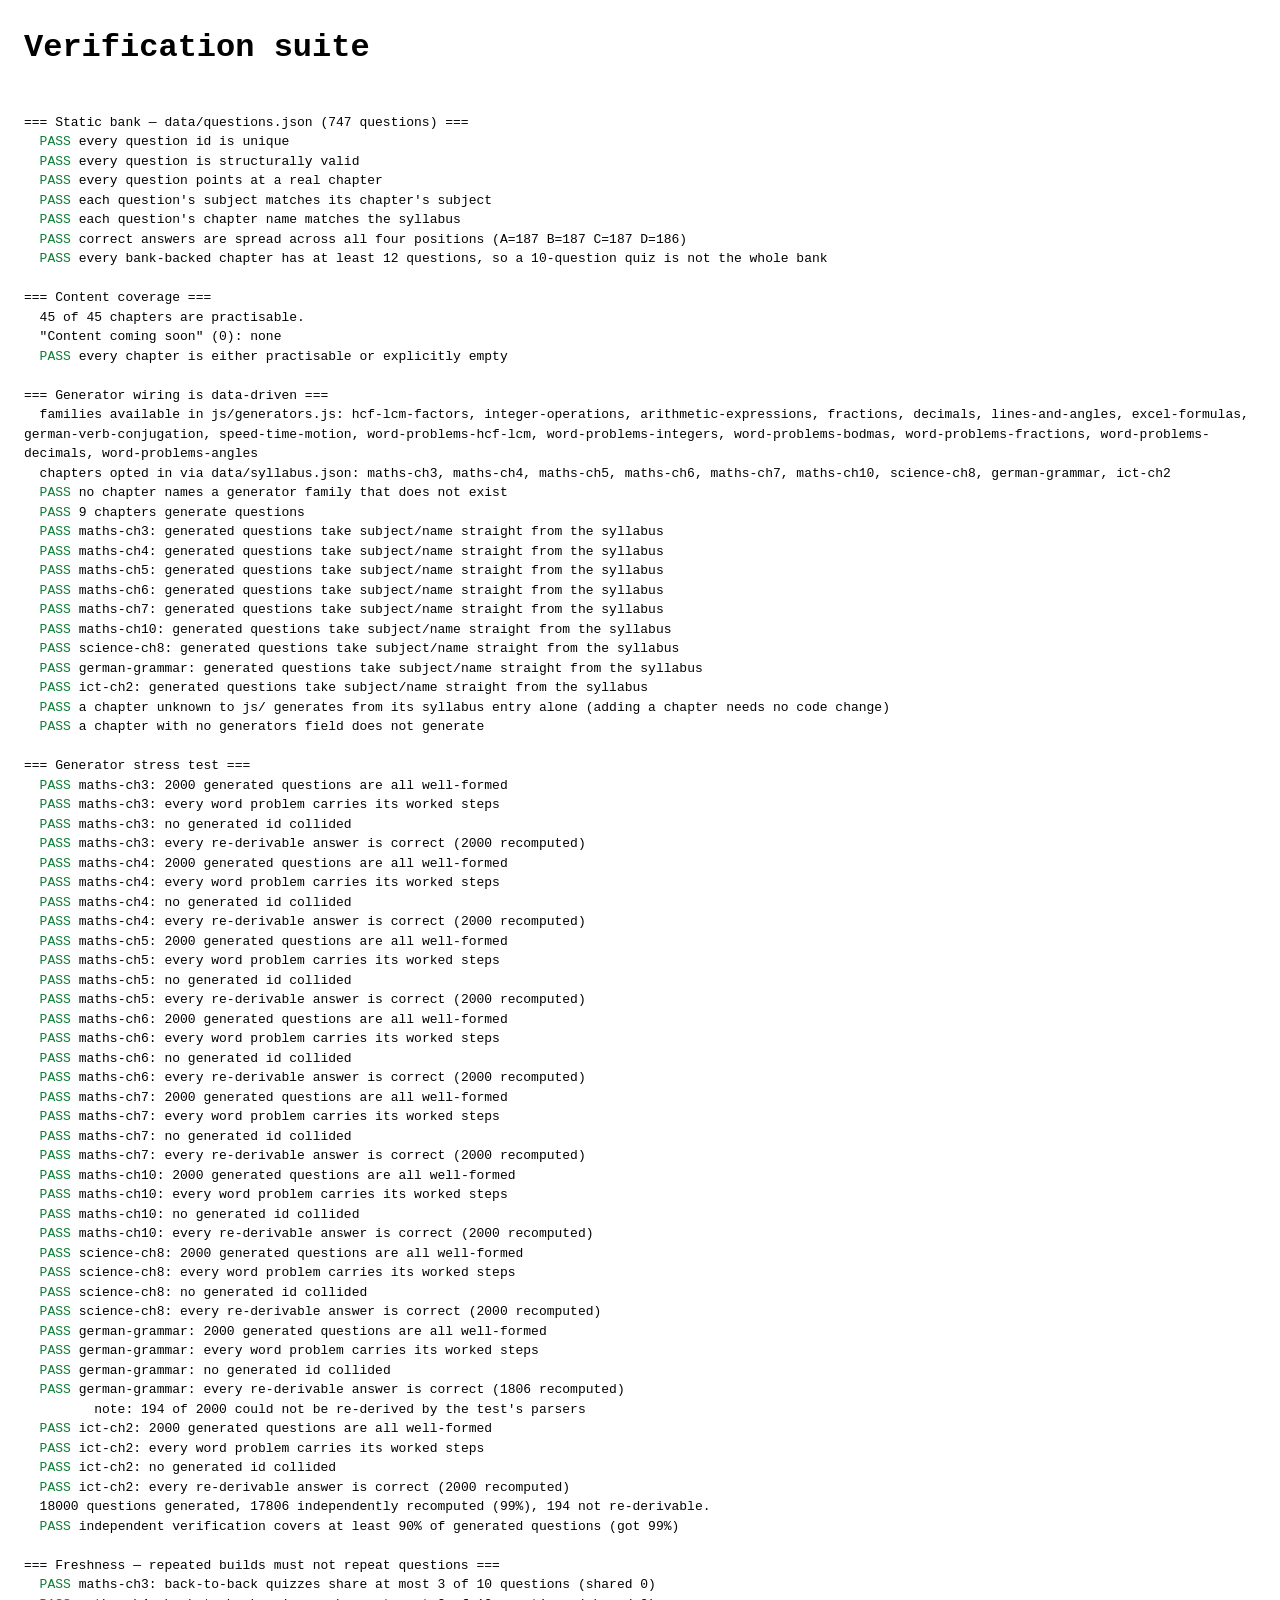
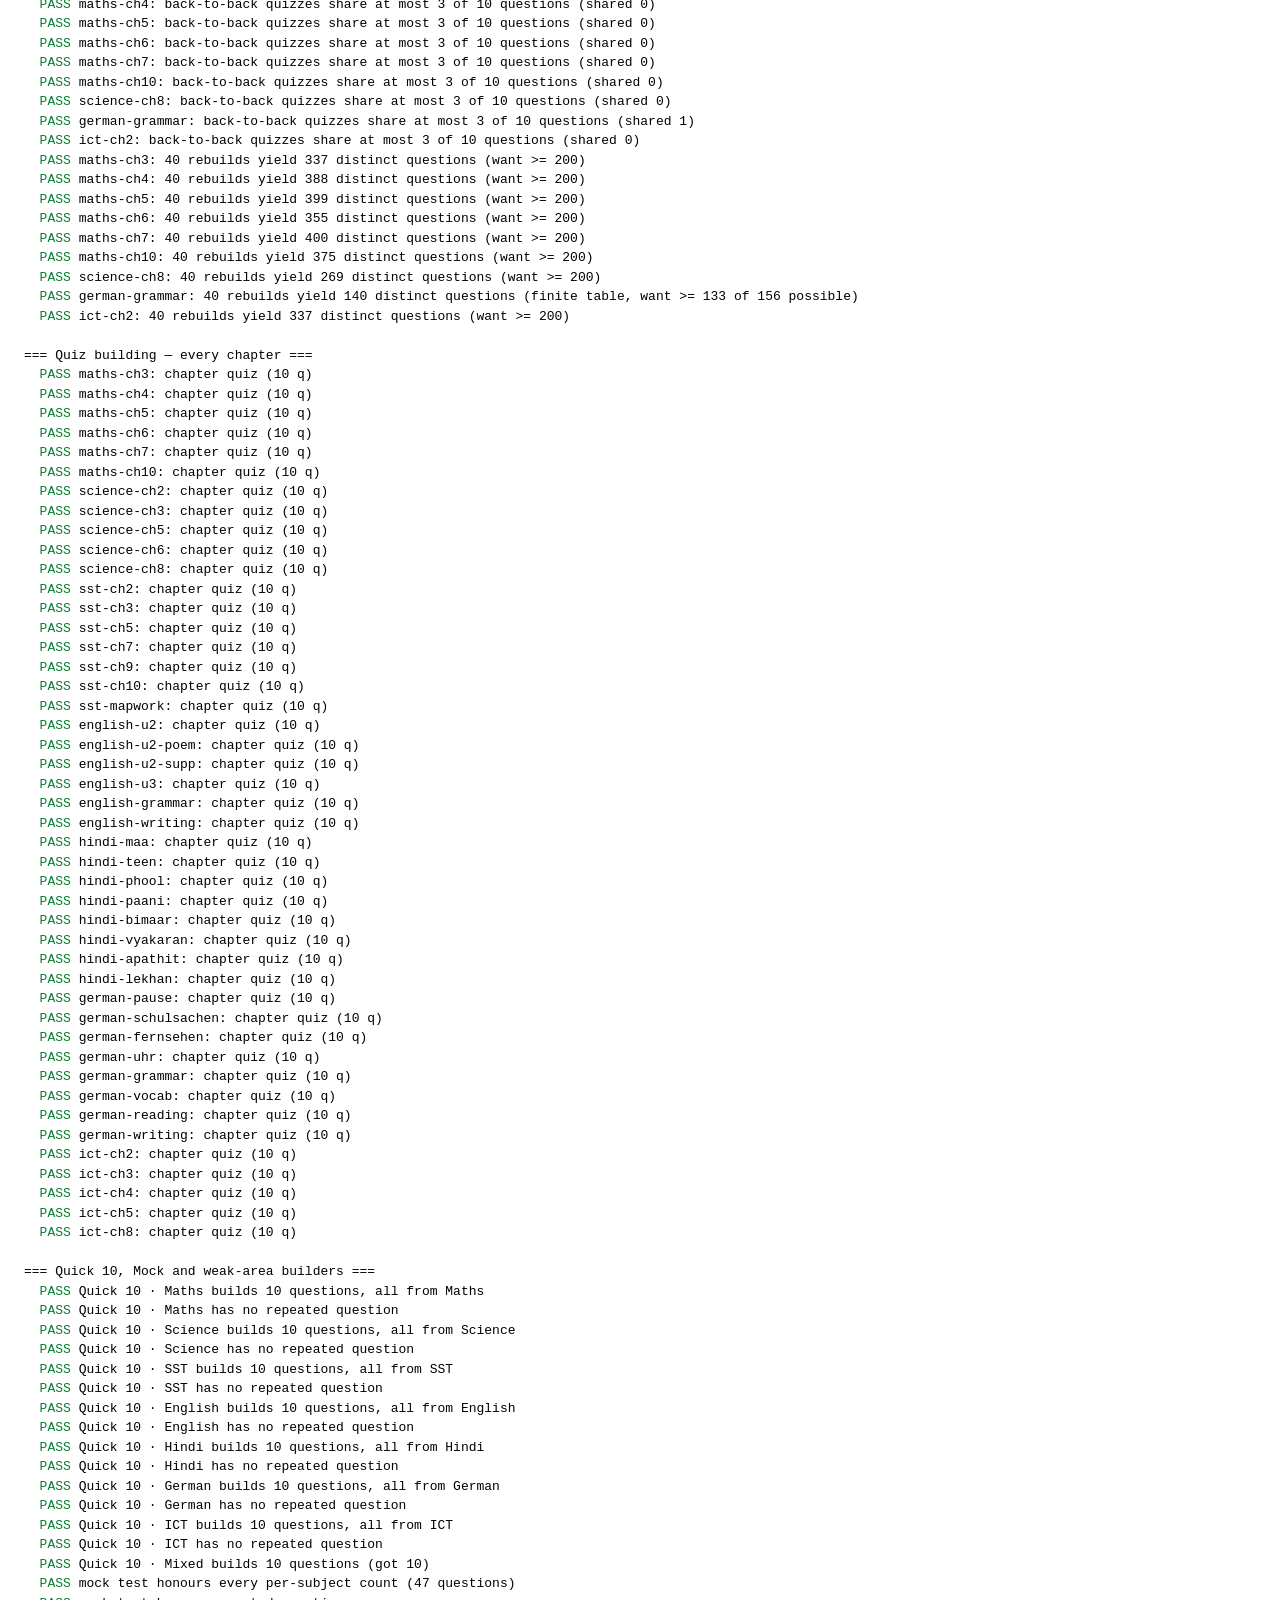
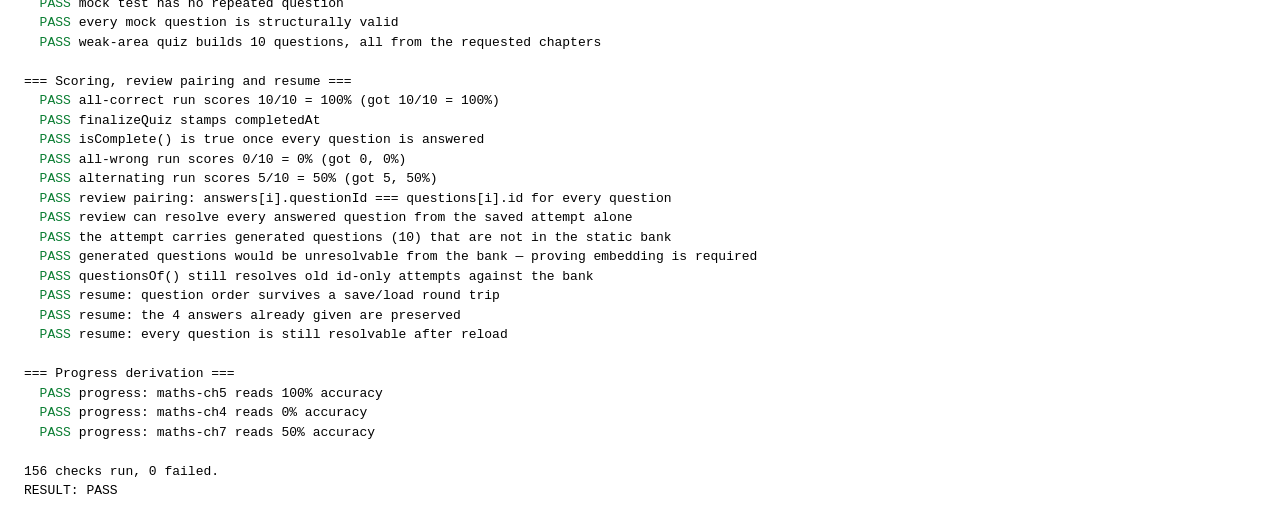
<file: tests/verify.html>
<!DOCTYPE html>
<html lang="en">
<head>
<meta charset="UTF-8" />
<title>Learn Splash — verification suite</title>
<style>
  body { font-family: ui-monospace, Menlo, Consolas, monospace; margin: 24px; line-height: 1.5; }
  .pass { color: #0a7d32; }
  .fail { color: #b3261e; font-weight: bold; }
  pre { white-space: pre-wrap; }
</style>
</head>
<body>
<h1>Verification suite</h1>
<pre id="out">running…</pre>

<script type="module">
/**
 * tests/verify.html
 * ---------------------------------------------------------------------
 * The project has no build step and no Node runtime, so the test suite
 * runs in a real browser against the real ES modules — the same code
 * path the app itself uses. Open this page in a browser, or run it
 * headlessly:
 *
 *   python -m http.server 8000
 *   chrome --headless --disable-gpu --virtual-time-budget=20000 \
 *          --dump-dom http://localhost:8000/tests/verify.html
 *
 * The final line of output is "RESULT: PASS" or "RESULT: FAIL (n)",
 * which is what CI (or a human) should look at.
 *
 * The generator tests do NOT trust the generators' own arithmetic. Where
 * a question can be re-derived from its printed text — every arithmetic,
 * fraction, decimal, angle and spreadsheet question — the suite parses
 * the question back out and recomputes the answer independently, using
 * exact rational arithmetic. A generator that quietly starts producing
 * wrong answers fails here rather than in front of a student.
 * ---------------------------------------------------------------------
 */

import { quizEngine } from "../js/quiz.js";
import { generateForChapter, familyNames, unknownFamilies, hasGenerator } from "../js/generators.js";
import { progressEngine } from "../js/progress.js";

const lines = [];
let failures = 0;
let checks = 0;

function log(msg) { lines.push(msg); }
function ok(name) { checks++; log(`  <span class="pass">PASS</span> ${name}`); }
function bad(name, detail) {
  checks++; failures++;
  log(`  <span class="fail">FAIL</span> ${name}${detail ? `\n         ${detail}` : ""}`);
}
function check(cond, name, detail) { cond ? ok(name) : bad(name, detail); }
function section(title) { log(`\n=== ${title} ===`); }

/* ===================== exact rational arithmetic ======================= */
/* Used by the independent verifiers so no floating-point noise can make a
   correct generated answer look wrong, or a wrong one look right.        */

function g(a, b) { a = Math.abs(a); b = Math.abs(b); while (b) [a, b] = [b, a % b]; return a; }
function R(n, d = 1) {
  if (d === 0) throw new Error("divide by zero");
  if (d < 0) { n = -n; d = -d; }
  const k = g(n, d) || 1;
  return { n: n / k, d: d / k };
}
const rAdd = (x, y) => R(x.n * y.d + y.n * x.d, x.d * y.d);
const rSub = (x, y) => R(x.n * y.d - y.n * x.d, x.d * y.d);
const rMul = (x, y) => R(x.n * y.n, x.d * y.d);
const rDiv = (x, y) => R(x.n * y.d, x.d * y.n);
const rEq = (x, y) => x.n === y.n && x.d === y.d;

/** Parse "12", "−3.4", "3/8" (and "3" as 3/1) into an exact rational. */
function parseRational(text) {
  const t = String(text).trim().replace(/−/g, "-").replace(/\s+/g, "");
  let m = t.match(/^(-?\d+)\/(-?\d+)$/);
  if (m) return R(Number(m[1]), Number(m[2]));
  m = t.match(/^(-?)(\d+)\.(\d+)$/);
  if (m) {
    const scale = Math.pow(10, m[3].length);
    const val = Number(m[2]) * scale + Number(m[3]);
    return R(m[1] === "-" ? -val : val, scale);
  }
  m = t.match(/^-?\d+$/);
  if (m) return R(Number(t));
  return null;
}

/**
 * Evaluate an arithmetic expression with correct BODMAS precedence.
 * Understands + − × ÷ (and the ASCII - / for negatives), brackets, and
 * decimal literals. Returns an exact rational, or null if unparseable.
 */
function evalExpression(src) {
  const s = String(src).replace(/−/g, "-").replace(/×/g, "*").replace(/÷/g, "/");
  let i = 0;
  const ws = () => { while (i < s.length && s[i] === " ") i++; };

  function primary() {
    ws();
    if (s[i] === "(") { i++; const v = expr(); ws(); if (s[i] !== ")") throw 0; i++; return v; }
    if (s[i] === "-") { i++; const v = primary(); return R(-v.n, v.d); }
    const start = i;
    while (i < s.length && /[0-9.]/.test(s[i])) i++;
    if (i === start) throw 0;
    const lit = parseRational(s.slice(start, i));
    if (!lit) throw 0;
    return lit;
  }
  function term() {
    let v = primary();
    for (;;) {
      ws();
      if (s[i] === "*") { i++; v = rMul(v, primary()); }
      else if (s[i] === "/") { i++; v = rDiv(v, primary()); }
      else return v;
    }
  }
  function expr() {
    let v = term();
    for (;;) {
      ws();
      if (s[i] === "+") { i++; v = rAdd(v, term()); }
      else if (s[i] === "-") { i++; v = rSub(v, term()); }
      else return v;
    }
  }
  try {
    const v = expr();
    ws();
    return i === s.length ? v : null;
  } catch { return null; }
}

function gcdN(a, b) { return g(a, b); }
function lcmN(a, b) { return Math.abs(a * b) / gcdN(a, b); }
function divisorsOf(n) { const o = []; for (let k = 1; k <= n; k++) if (n % k === 0) o.push(k); return o; }

/* ==================== independent answer verifiers ===================== */
/*
 * Each verifier takes a generated question and returns:
 *   true  - independently recomputed and the marked answer is correct
 *   false - independently recomputed and the marked answer is WRONG
 *   null  - this verifier does not apply / could not re-derive it
 */

const NUM = "(-?\\d+(?:\\.\\d+)?)";

function verifyArithmetic(q) {
  // "Calculate: (-13) + 7", "Simplify: 3 + 4 × 5", "Add: 1.2 + 3.4",
  // "Find the value using the distributive property: (-87) × 103 - ...", ...
  const m = q.question.match(/^(?:Calculate|Simplify|Add|Subtract|Multiply|Divide|Find the value using the distributive property):\s*(.+)$/);
  if (!m) return null;
  let exprText = m[1];

  // Fraction division is written a/b ÷ c/d, where plain left-to-right
  // precedence would misread it. Rewrite it into explicit brackets first.
  const fd = exprText.match(/^(\d+)\/(\d+)\s*÷\s*(\d+)\/(\d+)$/);
  if (fd) exprText = `(${fd[1]}/${fd[2]}) ÷ (${fd[3]}/${fd[4]})`;

  // Braces and square brackets are just visual bracket variety for a nested
  // expression (see genBodmasDeepNested) - mathematically identical to
  // round brackets, so normalise them before handing off to the evaluator.
  exprText = exprText.replace(/[{}[\]]/g, (c) => (c === "}" || c === "]" ? ")" : "("));

  const value = evalExpression(exprText);
  if (!value) return null;
  const marked = parseRational(q.options[q.answer]);
  if (!marked) return null;
  return rEq(value, marked);
}

function verifyHcfLcm(q) {
  let m = q.question.match(/^What is the HCF of (\d+), (\d+) and (\d+)\?$/);
  if (m) return Number(q.options[q.answer]) === gcdN(gcdN(+m[1], +m[2]), +m[3]);

  m = q.question.match(/^What is the HCF of (\d+) and (\d+)\?$/);
  if (m) return Number(q.options[q.answer]) === gcdN(+m[1], +m[2]);

  m = q.question.match(/^What is the LCM of (\d+) and (\d+)\?$/);
  if (m) return Number(q.options[q.answer]) === lcmN(+m[1], +m[2]);

  m = q.question.match(/^What is the smallest number that is divisible by both (\d+) and (\d+)\?$/);
  if (m) return Number(q.options[q.answer]) === lcmN(+m[1], +m[2]);

  m = q.question.match(/^How many factors does (\d+) have altogether\?$/);
  if (m) return Number(q.options[q.answer]) === divisorsOf(+m[1]).length;

  m = q.question.match(/^Which of these numbers is a factor of (\d+)\?$/);
  if (m) {
    const n = +m[1];
    // The marked option must divide n, and no other option may.
    return q.options.every((opt, i) => (n % Number(opt) === 0) === (i === q.answer));
  }
  return null;
}

function verifyNumberLine(q) {
  const m = q.question.match(/^What is the (predecessor|successor) of (-?\d+) on the number line\?$/);
  if (!m) return null;
  const want = m[1] === "successor" ? +m[2] + 1 : +m[2] - 1;
  return Number(q.options[q.answer]) === want;
}

function verifyFractionOfQuantity(q) {
  const m = q.question.match(/^What is (\d+)\/(\d+) of (\d+)\?$/);
  if (!m) return null;
  const want = rMul(R(+m[1], +m[2]), R(+m[3]));
  return rEq(parseRational(q.options[q.answer]) || R(0), want);
}

function verifyCompare(q) {
  let m = q.question.match(/^Which fraction is greater: (\d+)\/(\d+) or (\d+)\/(\d+)\?$/);
  if (m) {
    const a = R(+m[1], +m[2]), b = R(+m[3], +m[4]);
    const want = a.n * b.d > b.n * a.d ? `${m[1]}/${m[2]}` : `${m[3]}/${m[4]}`;
    return q.options[q.answer] === want;
  }
  m = q.question.match(new RegExp(`^Which decimal is greater: ${NUM} or ${NUM}\\?$`));
  if (m) {
    const a = parseRational(m[1]), b = parseRational(m[2]);
    const want = a.n * b.d > b.n * a.d ? m[1] : m[2];
    return q.options[q.answer] === want;
  }
  return null;
}

function verifyPlaceValue(q) {
  const m = q.question.match(/^In the number (\d+\.\d+), which digit is in the (tenths|hundredths|thousandths) place\?$/);
  if (!m) return null;
  const frac = m[1].split(".")[1];
  const idx = { tenths: 0, hundredths: 1, thousandths: 2 }[m[2]];
  return q.options[q.answer] === frac[idx];
}

function verifyAngles(q) {
  let m = q.question.match(/^What is the (supplement|complement) of an angle of (\d+)°\?$/);
  if (m) return Number(q.options[q.answer]) === (m[1] === "supplement" ? 180 : 90) - +m[2];

  m = q.question.match(/angles formed measures (\d+)°\. What is the measure of the angle vertically opposite it\?$/);
  if (m) return Number(q.options[q.answer]) === +m[1];

  m = q.question.match(/^Two angles form a linear pair on a straight line\. If one of them is (\d+)°, what is the other\?$/);
  if (m) return Number(q.options[q.answer]) === 180 - +m[1];

  m = q.question.match(/One angle measures (\d+)°\. What is the measure of its (corresponding|alternate interior|alternate exterior) angle\?$/);
  if (m) return Number(q.options[q.answer]) === +m[1];

  m = q.question.match(/One co-interior \(allied\) angle measures (\d+)°\. What is the other co-interior angle\?$/);
  if (m) return Number(q.options[q.answer]) === 180 - +m[1];

  m = q.question.match(/Two of them measure (\d+)° and (\d+)°\. What is the third angle\?$/);
  if (m) return Number(q.options[q.answer]) === 180 - +m[1] - +m[2];

  m = q.question.match(/Three of them measure (\d+)°, (\d+)° and (\d+)°\. What is the fourth angle\?$/);
  if (m) return Number(q.options[q.answer]) === 360 - +m[1] - +m[2] - +m[3];

  m = q.question.match(/^An angle measures (\d+)°\. What is the measure of its reflex angle\?$/);
  if (m) return Number(q.options[q.answer]) === 360 - +m[1];

  m = q.question.match(/∠PQS : ∠SQR = (\d+) : (\d+)\. What is the measure of ∠SQR\?$/);
  if (m) {
    const [mm, nn] = [+m[1], +m[2]];
    const partHalfDeg = (360 * nn) / (mm + nn);
    if (!Number.isInteger(partHalfDeg)) return false;
    const want = partHalfDeg % 2 === 0 ? `${partHalfDeg / 2}°` : `${(partHalfDeg - 1) / 2}.5°`;
    return q.options[q.answer] === want;
  }

  return null;
}

function verifyExcel(q) {
  const m = q.question.match(/^A worksheet contains (.+?)\. What does =(SUM|AVERAGE|MAX|MIN|COUNT)\(A1:A(\d+)\) return\?$/);
  if (!m) return null;
  const cells = m[1].split(", ").map((pair) => pair.split("=")[1]);
  if (cells.length !== Number(m[3])) return false; // range must match the data shown
  const nums = cells.filter((c) => /^-?\d+(\.\d+)?$/.test(c)).map(Number);
  const marked = Number(q.options[q.answer]);
  switch (m[2]) {
    case "SUM": return marked === nums.reduce((s, v) => s + v, 0);
    case "AVERAGE": return marked === nums.reduce((s, v) => s + v, 0) / nums.length;
    case "MAX": return marked === Math.max(...nums);
    case "MIN": return marked === Math.min(...nums);
    case "COUNT": return marked === nums.length;
  }
  return null;
}

function verifyExpressionChoice(q) {
  const m = q.question.match(/^Which expression has the value (-?\d+)\?$/);
  if (!m) return null;
  const target = Number(m[1]);
  // Exactly one option may evaluate to the target, and it must be the marked one.
  return q.options.every((opt, i) => {
    const v = evalExpression(opt);
    if (!v) return false;
    const hits = v.d === 1 && v.n === target;
    return hits === (i === q.answer);
  });
}

function verifyExcelFormulaChoice(q) {
  const m = q.question.match(/^Which formula would you type to (.+?) in cells A1 to A(\d+)\?$/);
  if (!m) return null;
  const want = { "add up all the values": "SUM", "find the mean of the values": "AVERAGE", "find the highest value": "MAX", "find the lowest value": "MIN" }[m[1]];
  if (!want) return null;
  return q.options[q.answer] === `=${want}(A1:A${m[2]})`;
}

function verifyCellReference(q) {
  const m = q.question.match(/^In Excel, what kind of cell reference is (\$?)([A-Z])(\$?)(\d+)\?$/);
  if (!m) return null;
  const want = m[1] && m[3] ? "absolute" : !m[1] && !m[3] ? "relative" : "mixed";
  return q.options[q.answer] === want;
}

/* ------------------- word-problem verifiers ---------------------------- */
/*
 * Same discipline as above: parse the numbers back out of the prose and
 * recompute the answer with a formula written here, independently of
 * js/generators.js. A generator whose wording and arithmetic drift apart
 * fails here.
 */

/** "₹1,234.50" -> exact rational. */
function parseMoney(text) {
  const m = String(text).trim().match(/^₹\s*([\d,]+(?:\.\d+)?)$/);
  return m ? parseRational(m[1].replace(/,/g, "")) : null;
}

function marked(q) {
  return q.options[q.answer];
}

function verifyWordHcfLcm(q) {
  let m = q.question.match(/^Three bells ring together at intervals of (\d+), (\d+) and (\d+) minutes/);
  if (m) return Number(marked(q)) === lcmN(lcmN(+m[1], +m[2]), +m[3]);

  m = q.question.match(/^A library has (\d+) Science books, (\d+) English books and (\d+) Maths books/);
  if (m) return Number(marked(q)) === gcdN(gcdN(+m[1], +m[2]), +m[3]);

  m = q.question.match(/completes a lap in (\d+) seconds and the other in (\d+) seconds/);
  if (m) return Number(marked(q)) === lcmN(+m[1], +m[2]);

  m = q.question.match(/^Two tanks hold (\d+) litres and (\d+) litres of oil.*largest container/);
  if (m) return Number(marked(q)) === gcdN(+m[1], +m[2]);

  m = q.question.match(/^What is the smallest number which, when divided by (\d+), (\d+) and (\d+), leaves a remainder of (\d+) in each case\?$/);
  if (m) return Number(marked(q)) === lcmN(lcmN(+m[1], +m[2]), +m[3]) + +m[4];

  m = q.question.match(/^Three traffic signals change together at intervals of (\d+), (\d+) and (\d+) seconds.*during the next (\d+) seconds/);
  if (m) {
    const L = lcmN(lcmN(+m[1], +m[2]), +m[3]);
    const window = +m[4];
    return Number(marked(q)) === Math.floor(window / L) + 1;
  }
  return null;
}

function verifyWordIntegers(q) {
  let m = q.question.match(/hill station is (-?\d+)°C\. It falls at a steady (\d+)°C every hour\. What is the temperature after (\d+) hours/);
  if (m) return Number(marked(q)) === +m[1] - +m[2] * +m[3];

  m = q.question.match(/submarine is (\d+) m below sea level\. It rises (\d+) m/);
  if (m) return Number(marked(q)) === -+m[1] + +m[2];

  m = q.question.match(/test of (\d+) questions, (\d+) marks are given .*? (\d+) marks? is deducted .*? gets (\d+) right/);
  if (m) {
    const [total, plus, minus, right] = [+m[1], +m[2], +m[3], +m[4]];
    return Number(marked(q)) === right * plus - (total - right) * minus;
  }

  m = q.question.match(/down at a steady (\d+) m every second\. Where is the diver after (\d+) seconds/);
  if (m) return Number(marked(q)) === -(+m[1] * +m[2]);
  return null;
}

function verifyWordBodmas(q) {
  let m = q.question.match(/buys (\d+) pens costing ₹(\d+) each and (\d+) notebooks costing ₹(\d+) each/);
  if (m) return Number(marked(q)) === +m[1] * +m[2] + +m[3] * +m[4];

  m = q.question.match(/pays with a ₹(\d+) note for (\d+) packets of biscuits costing ₹(\d+) each/);
  if (m) return Number(marked(q)) === +m[1] - +m[2] * +m[3];

  m = q.question.match(/has (\d+) boxes with (\d+) sweets in each box\. He gives away (\d+) sweets/);
  if (m) return Number(marked(q)) === +m[1] * +m[2] - +m[3];
  return null;
}

function verifyWordFractions(q) {
  let m = q.question.match(/^In a class of (\d+) students, (\d+)\/(\d+) are boys\. How many girls/);
  if (m) {
    const total = +m[1];
    const boys = rMul(R(total), R(+m[2], +m[3]));
    return rEq(parseRational(marked(q)) || R(-1), rSub(R(total), boys));
  }

  m = q.question.match(/^A jug holds (\S+) litres of juice\. Glasses of (\d+)\/(\d+) litre each/);
  if (m) {
    const jug = parseRational(m[1]);
    if (!jug) return null;
    return rEq(parseRational(marked(q)) || R(-1), rDiv(jug, R(+m[2], +m[3])));
  }

  m = q.question.match(/monthly income of ₹(\d+), a family spends 1\/(\d+) on food, 1\/(\d+) on rent and 1\/(\d+) on travel/);
  if (m) {
    const s = +m[1];
    const left = s - s / +m[2] - s / +m[3] - s / +m[4];
    return Number(marked(q)) === left;
  }
  return null;
}

function verifyWordDecimals(q) {
  let m = q.question.match(/^A car travels (\S+) km using (\S+) litres of petrol\./);
  if (m) {
    const d = parseRational(m[1]), l = parseRational(m[2]);
    if (!d || !l) return null;
    return rEq(parseRational(marked(q)) || R(-1), rDiv(d, l));
  }

  m = q.question.match(/^(\d+) identical notebooks cost (₹[\d.]+) altogether/);
  if (m) {
    const total = parseMoney(m[2]);
    const one = parseMoney(marked(q));
    if (!total || !one) return null;
    return rEq(rDiv(total, R(+m[1])), one);
  }

  m = q.question.match(/needs (\S+) m of cloth for one shirt\. How many complete shirts can be cut from a roll of (\S+) m/);
  if (m) {
    const per = parseRational(m[1]), roll = parseRational(m[2]);
    if (!per || !roll) return null;
    const q2 = rDiv(roll, per);
    return Number(marked(q)) === Math.floor(q2.n / q2.d);
  }

  m = q.question.match(/^From (₹[\d.]+), Ankit spends (₹[\d.]+) on books, (₹[\d.]+) on a bag and (₹[\d.]+) on snacks/);
  if (m) {
    const [note, a, b, c] = [parseMoney(m[1]), parseMoney(m[2]), parseMoney(m[3]), parseMoney(m[4])];
    const left = parseMoney(marked(q));
    if (!note || !a || !b || !c || !left) return null;
    return rEq(rSub(rSub(rSub(note, a), b), c), left);
  }
  return null;
}

function verifyWordAngles(q) {
  let m = q.question.match(/^Two angles on a straight line are \((\d+)x \+ (\d+)\)° and \((\d+)x ([+−-]) (\d+)\)°/);
  if (m) {
    const [a, b, c, sign, d] = [+m[1], +m[2], +m[3], m[4], +m[5]];
    const constant = b + (sign === "+" ? d : -d);
    const x = (180 - constant) / (a + c);
    return Number(marked(q)) === x;
  }

  m = q.question.match(/^In a parallelogram ABCD, ∠A = (\d+)°\. What is ∠B\?$/);
  if (m) return Number(marked(q)) === 180 - +m[1];

  m = q.question.match(/exterior angle ∠PRS = (\d+)° and ∠P = (\d+)°, what is ∠Q/);
  if (m) return Number(marked(q)) === +m[1] - +m[2];
  return null;
}

/* --------- verifiers for the school-worksheet-derived generators -------- */

function verifyExtraTerms(q) {
  const m = q.question.match(/^How many terms are there in the expression (.+)\?$/);
  if (!m) return null;
  const pieces = m[1].split(/\s[+−]\s/);
  return Number(marked(q)) === pieces.length;
}

function verifyExtraPhrase(q) {
  const m = q.question.match(/^Which expression correctly represents '(\d+) more than (\d+) times the difference of (\d+) and (\d+)'\?$/);
  if (!m) return null;
  const [n, p, a, b] = [m[1], m[2], m[3], m[4]];
  const want = `${p} × (${a} − ${b}) + ${n}`;
  return marked(q) === want;
}

function verifyExtraFactorShortcut(q) {
  const m = q.question.match(/^Find the value of (\d+) × (\d+) − (\d+) × (\d+)\.$/);
  if (!m) return null;
  const [a, b, a2, c] = [+m[1], +m[2], +m[3], +m[4]];
  if (a !== a2) return false;
  return Number(marked(q)) === a * (b - c);
}

function verifyExtraTriangleSum(q) {
  const m = q.question.match(/^Two angles of a triangle measure (\d+)° and (\d+)°\. What is the third angle\?$/);
  if (!m) return null;
  return Number(marked(q)) === 180 - +m[1] - +m[2];
}

function verifyExtraCheckParallel(q) {
  const m = q.question.match(/^A transversal cuts two lines\. One co-interior angle measures (\d+)° and the other measures (\d+)°\. Are the two lines parallel\?$/);
  if (!m) return null;
  const sum = +m[1] + +m[2];
  const want = sum === 180 ? "Yes, the lines are parallel" : "No, the lines are not parallel";
  return marked(q) === want;
}

function verifyExtraReciprocal(q) {
  let m = q.question.match(/^What is the reciprocal of (\d+)\?$/);
  if (m) {
    const n = +m[1];
    if (n === 0) return marked(q) === "There is no reciprocal of 0";
    if (n === 1) return marked(q) === "1";
    return null;
  }
  m = q.question.match(/^What is the reciprocal of (\d+)\/(\d+)\?$/);
  if (m) {
    const n = +m[1], d = +m[2];
    const got = parseRational(marked(q));
    if (!got) return false;
    return rEq(got, R(d, n));
  }
  m = q.question.match(/^What is the reciprocal of (\d+) (\d+)\/(\d+)\?$/);
  if (m) {
    const [whole, n, d] = [+m[1], +m[2], +m[3]];
    const impNum = whole * d + n;
    const got = parseRational(marked(q));
    if (!got) return false;
    return rEq(got, R(d, impNum));
  }
  return null;
}

function verifyExtraDecimalShift(q) {
  const m = q.question.match(/^If (\d+) × (\d+) = (\d+), what is (\S+) × (\S+)\?$/);
  if (!m) return null;
  const a = parseRational(m[4]);
  const b = parseRational(m[5]);
  if (!a || !b) return null;
  const want = rMul(a, b);
  const got = parseRational(marked(q));
  if (!got) return false;
  return rEq(want, got);
}

function verifySpeedFromDistanceTime(q) {
  const m = q.question.match(/^A car covers (\d+) km in (\d+) hours\. What is its speed\?$/);
  if (!m) return null;
  return Number(marked(q)) === +m[1] / +m[2];
}

function verifyDistanceFromSpeedTime(q) {
  const m = q.question.match(/^A train travels at a speed of (\d+) km\/h\. How much distance will it cover in (\d+) hours\?$/);
  if (!m) return null;
  return Number(marked(q)) === +m[1] * +m[2];
}

function verifyAverageSpeedTwoLegs(q) {
  const m = q.question.match(/^A train travels (\d+) km at (\d+) km\/h, then (\d+) km at (\d+) km\/h\. What is its average speed for the entire journey\?$/);
  if (!m) return null;
  const [d1, s1, d2, s2] = [+m[1], +m[2], +m[3], +m[4]];
  if (d1 % s1 !== 0 || d2 % s2 !== 0) return false;
  const t1 = d1 / s1, t2 = d2 / s2;
  return Number(marked(q)) === (d1 + d2) / (t1 + t2);
}

function verifyPendulumTimePeriod(q) {
  const m = q.question.match(/^A pendulum completes (\d+) oscillations in (\d+) seconds\. Find its time period\.$/);
  if (!m) return null;
  return Number(marked(q)) === +m[2] / +m[1];
}

/* --------- verifiers for the German verb-conjugation generators --------- */
/* A second, independent copy of the same worksheet data - deliberately not
 * imported from js/generators.js, so a typo made there would still be
 * caught here rather than the two copies silently agreeing with each other. */

const GERMAN_VERB_FORMS = {
  essen: { ich: "esse", du: "isst", "er/sie/es": "isst", wir: "essen", ihr: "esst", "sie/Sie": "essen" },
  nehmen: { ich: "nehme", du: "nimmst", "er/sie/es": "nimmt", wir: "nehmen", ihr: "nehmt", "sie/Sie": "nehmen" },
  sprechen: { ich: "spreche", du: "sprichst", "er/sie/es": "spricht", wir: "sprechen", ihr: "sprecht", "sie/Sie": "sprechen" },
  lesen: { ich: "lese", du: "liest", "er/sie/es": "liest", wir: "lesen", ihr: "lest", "sie/Sie": "lesen" },
  sehen: { ich: "sehe", du: "siehst", "er/sie/es": "sieht", wir: "sehen", ihr: "seht", "sie/Sie": "sehen" },
  fahren: { ich: "fahre", du: "fährst", "er/sie/es": "fährt", wir: "fahren", ihr: "fahrt", "sie/Sie": "fahren" },
  schlafen: { ich: "schlafe", du: "schläfst", "er/sie/es": "schläft", wir: "schlafen", ihr: "schlaft", "sie/Sie": "schlafen" },
  tragen: { ich: "trage", du: "trägst", "er/sie/es": "trägt", wir: "tragen", ihr: "tragt", "sie/Sie": "tragen" },
  anfangen: { ich: "fange", du: "fängst", "er/sie/es": "fängt", wir: "fangen", ihr: "fangt", "sie/Sie": "fangen" },
  ankommen: { ich: "komme", du: "kommst", "er/sie/es": "kommt", wir: "kommen", ihr: "kommt", "sie/Sie": "kommen" },
  anrufen: { ich: "rufe", du: "rufst", "er/sie/es": "ruft", wir: "rufen", ihr: "ruft", "sie/Sie": "rufen" },
  anschalten: { ich: "schalte", du: "schaltest", "er/sie/es": "schaltet", wir: "schalten", ihr: "schaltet", "sie/Sie": "schalten" },
  ausschalten: { ich: "schalte", du: "schaltest", "er/sie/es": "schaltet", wir: "schalten", ihr: "schaltet", "sie/Sie": "schalten" },
  abfahren: { ich: "fahre", du: "fährst", "er/sie/es": "fährt", wir: "fahren", ihr: "fahrt", "sie/Sie": "fahren" },
  aufräumen: { ich: "räume", du: "räumst", "er/sie/es": "räumt", wir: "räumen", ihr: "räumt", "sie/Sie": "räumen" },
  aufstehen: { ich: "stehe", du: "stehst", "er/sie/es": "steht", wir: "stehen", ihr: "steht", "sie/Sie": "stehen" },
  einladen: { ich: "lade", du: "lädst", "er/sie/es": "lädt", wir: "laden", ihr: "ladet", "sie/Sie": "laden" },
  vorlesen: { ich: "lese", du: "liest", "er/sie/es": "liest", wir: "lesen", ihr: "lest", "sie/Sie": "lesen" },
  aussehen: { ich: "sehe", du: "siehst", "er/sie/es": "sieht", wir: "sehen", ihr: "seht", "sie/Sie": "sehen" },
  mitnehmen: { ich: "nehme", du: "nimmst", "er/sie/es": "nimmt", wir: "nehmen", ihr: "nehmt", "sie/Sie": "nehmen" },
  zurückkommen: { ich: "komme", du: "kommst", "er/sie/es": "kommt", wir: "kommen", ihr: "kommt", "sie/Sie": "kommen" },
  zuhören: { ich: "höre", du: "hörst", "er/sie/es": "hört", wir: "hören", ihr: "hört", "sie/Sie": "hören" },
  einschlafen: { ich: "schlafe", du: "schläfst", "er/sie/es": "schläft", wir: "schlafen", ihr: "schlaft", "sie/Sie": "schlafen" },
  einkaufen: { ich: "kaufe", du: "kaufst", "er/sie/es": "kauft", wir: "kaufen", ihr: "kauft", "sie/Sie": "kaufen" },
  mitkommen: { ich: "komme", du: "kommst", "er/sie/es": "kommt", wir: "kommen", ihr: "kommt", "sie/Sie": "kommen" },
  aufmachen: { ich: "mache", du: "machst", "er/sie/es": "macht", wir: "machen", ihr: "macht", "sie/Sie": "machen" },
};

function verifyGermanIrregularVerb(q) {
  const m = q.question.match(/^Fill in the correct present-tense form: '(ich|du|er\/sie\/es|wir|ihr|sie\/Sie) ___ \.\.\.' \((\w+) - /);
  if (!m) return null;
  const [pronoun, inf] = [m[1], m[2]];
  const forms = GERMAN_VERB_FORMS[inf];
  if (!forms) return null;
  return marked(q) === forms[pronoun];
}

function verifyGermanSeparableVerb(q) {
  const m = q.question.match(/^'(\w+)' \([^)]+\) is a separable verb, with the prefix '[^']+' moving to the end of the sentence\. What is the conjugated stem for '(ich|du|er\/sie\/es|wir|ihr|sie\/Sie)'\?$/);
  if (!m) return null;
  const [inf, pronoun] = [m[1], m[2]];
  const forms = GERMAN_VERB_FORMS[inf];
  if (!forms) return null;
  return marked(q) === forms[pronoun];
}

const VERIFIERS = [
  verifyArithmetic, verifyHcfLcm, verifyNumberLine, verifyFractionOfQuantity,
  verifyCompare, verifyPlaceValue, verifyAngles, verifyExcel,
  verifyExpressionChoice, verifyExcelFormulaChoice, verifyCellReference,
  verifyWordHcfLcm, verifyWordIntegers, verifyWordBodmas,
  verifyWordFractions, verifyWordDecimals, verifyWordAngles,
  verifyExtraTerms, verifyExtraPhrase, verifyExtraFactorShortcut,
  verifyExtraTriangleSum, verifyExtraCheckParallel, verifyExtraReciprocal,
  verifyExtraDecimalShift,
  verifySpeedFromDistanceTime, verifyDistanceFromSpeedTime,
  verifyAverageSpeedTwoLegs, verifyPendulumTimePeriod,
  verifyGermanIrregularVerb, verifyGermanSeparableVerb,
];

/** Run every verifier; returns true / false / null (nothing applied). */
function independentlyVerify(q) {
  for (const v of VERIFIERS) {
    let r = null;
    try { r = v(q); } catch { r = false; }
    if (r !== null) return r;
  }
  return null;
}

/* ============================ shared checks ============================ */

/** Structural validity that every question, static or generated, must meet. */
function structuralProblem(q) {
  if (!q || typeof q !== "object") return "not an object";
  if (typeof q.id !== "string" || !q.id) return "missing id";
  if (typeof q.question !== "string" || !q.question.trim()) return "empty question text";
  if (q.type !== "mcq") return `unsupported type "${q.type}"`;
  if (!Array.isArray(q.options) || q.options.length !== 4) return `expected 4 options, got ${q.options && q.options.length}`;
  if (q.options.some((o) => typeof o !== "string" || !o.trim())) return "blank option";
  if (new Set(q.options).size !== 4) return `duplicate options: ${JSON.stringify(q.options)}`;
  if (!Number.isInteger(q.answer) || q.answer < 0 || q.answer > 3) return `answer index out of range: ${q.answer}`;
  if (typeof q.explanation !== "string" || !q.explanation.trim()) return "empty explanation";
  if (typeof q.subject !== "string" || !q.subject) return "missing subject";
  if (typeof q.chapterId !== "string" || !q.chapterId) return "missing chapterId";
  const text = `${q.question} ${q.explanation} ${q.options.join(" ")}`;
  if (/\b(undefined|NaN|null|Infinity)\b/.test(text)) return `leaked a bad value: ${text.slice(0, 160)}`;
  return null;
}

/* ================================ suite ================================ */

async function run() {
  const [subjects, syllabus, questions, config] = await Promise.all([
    fetch("../data/subjects.json").then((r) => r.json()),
    fetch("../data/syllabus.json").then((r) => r.json()),
    fetch("../data/questions.json").then((r) => r.json()),
    fetch("../data/config.json").then((r) => r.json()),
  ]);

  const chapterIndex = {};
  for (const [subjectId, chapters] of Object.entries(syllabus)) {
    const subject = subjects.find((s) => s.id === subjectId);
    for (const ch of chapters) chapterIndex[ch.id] = { ...ch, subjectId, subjectName: subject ? subject.name : subjectId };
  }
  const allChapters = Object.values(chapterIndex);
  const content = { questions, chapters: chapterIndex };
  const generatedChapters = allChapters.filter(hasGenerator);

  /* ---------------------- 1. static question bank --------------------- */
  section(`Static bank — data/questions.json (${questions.length} questions)`);

  const ids = new Map();
  const dupes = [];
  for (const q of questions) {
    if (ids.has(q.id)) dupes.push(q.id);
    ids.set(q.id, true);
  }
  check(dupes.length === 0, "every question id is unique", dupes.length ? `duplicates: ${[...new Set(dupes)].join(", ")}` : "");

  const structural = questions.map((q) => [q.id, structuralProblem(q)]).filter(([, p]) => p);
  check(structural.length === 0, "every question is structurally valid",
    structural.slice(0, 8).map(([id, p]) => `${id}: ${p}`).join("\n         "));

  const orphans = questions.filter((q) => !chapterIndex[q.chapterId]);
  check(orphans.length === 0, "every question points at a real chapter",
    orphans.slice(0, 8).map((q) => `${q.id} -> ${q.chapterId}`).join(", "));

  const mismatched = questions.filter((q) => chapterIndex[q.chapterId] && q.subject !== chapterIndex[q.chapterId].subjectName);
  check(mismatched.length === 0, "each question's subject matches its chapter's subject",
    mismatched.slice(0, 8).map((q) => `${q.id}: ${q.subject} != ${chapterIndex[q.chapterId].subjectName}`).join(", "));

  const chapterMismatch = questions.filter((q) => chapterIndex[q.chapterId] && q.chapter !== chapterIndex[q.chapterId].name);
  check(chapterMismatch.length === 0, "each question's chapter name matches the syllabus",
    chapterMismatch.slice(0, 8).map((q) => `${q.id}: "${q.chapter}" != "${chapterIndex[q.chapterId].name}"`).join("\n         "));

  // A student must not be able to score by always picking the same letter.
  const spread = [0, 0, 0, 0];
  for (const q of questions) spread[q.answer]++;
  const worst = Math.max(...spread) / questions.length;
  check(worst <= 0.32, `correct answers are spread across all four positions (A=${spread[0]} B=${spread[1]} C=${spread[2]} D=${spread[3]})`,
    `position ${"ABCD"[spread.indexOf(Math.max(...spread))]} holds ${Math.round(worst * 100)}% of answers`);

  // Generated chapters keep only a small static fallback; every chapter that
  // actually relies on the bank needs enough entries that a 10-question quiz
  // is not simply the whole bank replayed in a different order.
  const thin = [...new Set(questions.map((q) => q.chapterId))]
    .filter((id) => !hasGenerator(chapterIndex[id]))
    .map((id) => [id, questions.filter((q) => q.chapterId === id).length])
    .filter(([, n]) => n < 12);
  check(thin.length === 0, "every bank-backed chapter has at least 12 questions, so a 10-question quiz is not the whole bank",
    thin.map(([id, n]) => `${id}: ${n}`).join(", "));

  /* ------------------------ 2. content coverage ----------------------- */
  section("Content coverage");

  const withStatic = new Set(questions.map((q) => q.chapterId));
  const playable = allChapters.filter((ch) => withStatic.has(ch.id) || hasGenerator(ch));
  const empty = allChapters.filter((ch) => !withStatic.has(ch.id) && !hasGenerator(ch));
  log(`  ${playable.length} of ${allChapters.length} chapters are practisable.`);
  log(`  "Content coming soon" (${empty.length}): ${empty.map((c) => c.id).join(", ") || "none"}`);
  check(playable.length + empty.length === allChapters.length, "every chapter is either practisable or explicitly empty");

  /* --------------------- 3. generator wiring sanity ------------------- */
  section("Generator wiring is data-driven");

  log(`  families available in js/generators.js: ${familyNames().join(", ")}`);
  log(`  chapters opted in via data/syllabus.json: ${generatedChapters.map((c) => c.id).join(", ")}`);

  const typos = allChapters.filter((ch) => unknownFamilies(ch).length);
  check(typos.length === 0, "no chapter names a generator family that does not exist",
    typos.map((ch) => `${ch.id} -> ${unknownFamilies(ch).join(", ")}`).join(", "));

  check(generatedChapters.length > 0, `${generatedChapters.length} chapters generate questions`);

  // Generated questions must take their subject and name from the syllabus,
  // not from anything duplicated inside js/ - that is what lets the syllabus
  // be edited without touching code.
  for (const ch of generatedChapters) {
    const sample = generateForChapter(ch, 3);
    const wrong = sample.filter((q) => q.subject !== ch.subjectName || q.chapter !== ch.name || q.chapterId !== ch.id);
    check(sample.length === 3 && wrong.length === 0,
      `${ch.id}: generated questions take subject/name straight from the syllabus`,
      wrong.map((q) => `${q.subject}/${q.chapter}`).join(", "));
  }

  // The real proof: invent a chapter that exists only inside this test, give
  // it a family, and it must generate - with no entry anywhere in js/.
  const invented = { id: "test-invented-ch", name: "An Invented Chapter", subjectName: "Maths", generators: ["fractions"] };
  const inventedQs = generateForChapter(invented, 5);
  check(inventedQs.length === 5 && inventedQs.every((q) => q.chapterId === "test-invented-ch" && q.chapter === "An Invented Chapter"),
    "a chapter unknown to js/ generates from its syllabus entry alone (adding a chapter needs no code change)",
    `got ${inventedQs.length} questions`);
  check(!hasGenerator({ id: "x", name: "x", subjectName: "x" }), "a chapter with no generators field does not generate");

  /* ---------------- 4. generator stress + answer accuracy ------------- */
  section("Generator stress test");

  const BATCHES = 250;      // batches per chapter
  const PER_BATCH = 8;      // questions per batch
  let totalGenerated = 0, verified = 0, unverified = 0;

  for (const chapter of generatedChapters) {
    const chapterId = chapter.id;
    let structuralFails = [];
    let wrongAnswers = [];
    let missingSteps = [];
    let chapterVerified = 0, chapterUnverified = 0, chapterCount = 0;
    const seenIds = new Set();
    let idCollisions = 0;

    for (let b = 0; b < BATCHES; b++) {
      const batch = generateForChapter(chapter, PER_BATCH);
      if (batch.length !== PER_BATCH) {
        structuralFails.push(`batch ${b} returned ${batch.length}/${PER_BATCH} questions`);
        break;
      }
      const textsInBatch = new Set(batch.map((q) => q.question));
      if (textsInBatch.size !== batch.length) structuralFails.push(`batch ${b} repeated a question within one quiz`);

      for (const q of batch) {
        chapterCount++;
        if (seenIds.has(q.id)) idCollisions++;
        seenIds.add(q.id);
        const problem = structuralProblem(q);
        if (problem) { if (structuralFails.length < 5) structuralFails.push(`${q.question} — ${problem}`); continue; }
        if (q.chapterId !== chapterId) structuralFails.push(`${q.id} has wrong chapterId ${q.chapterId}`);

        // Word problems must ship the plain-language steps the app shows after
        // a wrong answer - that is the whole point of adding them.
        if ((q.tags || []).includes("word-problem") && !(Array.isArray(q.simpler) && q.simpler.length)) {
          if (missingSteps.length < 3) missingSteps.push(`${q.question} — no simpler[] steps`);
        }

        const v = independentlyVerify(q);
        if (v === true) chapterVerified++;
        else if (v === false && wrongAnswers.length < 5) {
          wrongAnswers.push(`"${q.question}" -> marked "${q.options[q.answer]}"`);
        } else if (v === null) chapterUnverified++;
      }
    }
    totalGenerated += chapterCount;
    verified += chapterVerified;
    unverified += chapterUnverified;

    check(structuralFails.length === 0, `${chapterId}: ${chapterCount} generated questions are all well-formed`, structuralFails.join("\n         "));
    check(missingSteps.length === 0, `${chapterId}: every word problem carries its worked steps`, missingSteps.slice(0, 3).join("\n         "));
    check(idCollisions === 0, `${chapterId}: no generated id collided`, `${idCollisions} collisions`);
    check(wrongAnswers.length === 0, `${chapterId}: every re-derivable answer is correct (${chapterVerified} recomputed)`, wrongAnswers.join("\n         "));
    if (chapterUnverified) log(`         note: ${chapterUnverified} of ${chapterCount} could not be re-derived by the test's parsers`);
  }

  const coverage = totalGenerated ? Math.round((verified / totalGenerated) * 100) : 0;
  log(`  ${totalGenerated} questions generated, ${verified} independently recomputed (${coverage}%), ${unverified} not re-derivable.`);
  check(coverage >= 90, `independent verification covers at least 90% of generated questions (got ${coverage}%)`);

  /* ------------------------- 5. variety / freshness -------------------- */
  section("Freshness — repeated builds must not repeat questions");

  for (const chapter of generatedChapters) {
    const chapterId = chapter.id;
    const a = quizEngine.buildChapterQuiz(content, chapterId, 10);
    const b = quizEngine.buildChapterQuiz(content, chapterId, 10);
    const textsA = new Set(a.questions.map((q) => q.question));
    const overlap = b.questions.filter((q) => textsA.has(q.question)).length;
    check(overlap <= 3, `${chapterId}: back-to-back quizzes share at most 3 of 10 questions (shared ${overlap})`);
  }

  // Over many rebuilds a generated chapter should produce far more distinct
  // questions than the static bank ever held — that is the whole point.
  // Most families draw from effectively-infinite numeric ranges, so >= 200
  // distinct questions from 40 rebuilds is a fair bar. A few families are
  // built from a small fixed table instead (e.g. a verb/pronoun list) and
  // have a hard combinatorial ceiling below that; those are checked against
  // their own known ceiling so the bar stays meaningful rather than being
  // loosened blindly.
  const FINITE_CHAPTER_CEILINGS = {
    "german-grammar": 156, // 8 irregular + 18 separable verbs x 6 pronouns each
  };
  for (const chapter of generatedChapters) {
    const seen = new Set();
    for (let i = 0; i < 40; i++) for (const q of generateForChapter(chapter, 10)) seen.add(q.question);
    const ceiling = FINITE_CHAPTER_CEILINGS[chapter.id];
    if (ceiling) {
      const want = Math.round(ceiling * 0.85);
      check(seen.size >= want, `${chapter.id}: 40 rebuilds yield ${seen.size} distinct questions (finite table, want >= ${want} of ${ceiling} possible)`);
    } else {
      check(seen.size >= 200, `${chapter.id}: 40 rebuilds yield ${seen.size} distinct questions (want >= 200)`);
    }
  }

  /* -------------------------- 6. quiz building ------------------------- */
  section("Quiz building — every chapter");

  for (const ch of allChapters) {
    const practisable = withStatic.has(ch.id) || hasGenerator(ch);
    const quiz = quizEngine.buildChapterQuiz(content, ch.id, 10);

    if (!practisable) {
      check(quiz.total === 0, `${ch.id}: empty chapter builds an empty quiz`);
      continue;
    }

    const problems = [];
    if (quiz.total === 0) problems.push("built zero questions");
    if (quiz.questions.length !== quiz.total) problems.push("questions[] length != total");
    if (quiz.questionIds.length !== quiz.total) problems.push("questionIds length != total");
    if (new Set(quiz.questions.map((q) => q.id)).size !== quiz.total) problems.push("a question id repeated inside one quiz");
    if (new Set(quiz.questions.map((q) => q.question)).size !== quiz.total) problems.push("a question text repeated inside one quiz");
    for (const q of quiz.questions) {
      const p = structuralProblem(q);
      if (p) { problems.push(`${q.id}: ${p}`); break; }
      if (q.chapterId !== ch.id) { problems.push(`${q.id} belongs to ${q.chapterId}, not ${ch.id}`); break; }
    }
    // A generated chapter must fill the full 10; a static one is capped by its bank.
    const expected = hasGenerator(ch) ? 10 : Math.min(10, questions.filter((q) => q.chapterId === ch.id).length);
    if (quiz.total !== expected) problems.push(`expected ${expected} questions, got ${quiz.total}`);

    check(problems.length === 0, `${ch.id}: chapter quiz (${quiz.total} q)`, problems.join("\n         "));
  }

  /* ----------------------- 7. mixed quiz builders ---------------------- */
  section("Quick 10, Mock and weak-area builders");

  for (const s of subjects) {
    const quiz = quizEngine.buildQuickPractice(content, s.name, config.quickPracticeSize || 10);
    const wrongSubject = quiz.questions.filter((q) => q.subject !== s.name);
    check(quiz.total > 0 && wrongSubject.length === 0,
      `Quick 10 · ${s.name} builds ${quiz.total} questions, all from ${s.name}`,
      wrongSubject.map((q) => `${q.id} is ${q.subject}`).join(", "));
    check(new Set(quiz.questions.map((q) => q.id)).size === quiz.total, `Quick 10 · ${s.name} has no repeated question`);
  }

  const mixed = quizEngine.buildQuickPractice(content, null, 10);
  check(mixed.total === 10, `Quick 10 · Mixed builds 10 questions (got ${mixed.total})`);

  const mock = quizEngine.buildMockTest(content, config.midTermMock || {});
  const wanted = Object.entries(config.midTermMock.subjectCounts);
  const mockProblems = [];
  for (const [subjectId, want] of wanted) {
    const name = subjects.find((s) => s.id === subjectId).name;
    const got = mock.questions.filter((q) => q.subject === name).length;
    if (got !== want) mockProblems.push(`${name}: wanted ${want}, got ${got}`);
  }
  check(mockProblems.length === 0, `mock test honours every per-subject count (${mock.total} questions)`, mockProblems.join("\n         "));
  check(new Set(mock.questions.map((q) => q.id)).size === mock.total, "mock test has no repeated question");
  check(mock.questions.every((q) => !structuralProblem(q)), "every mock question is structurally valid");

  const weakIds = ["maths-ch6", "science-ch3", "sst-ch5"];
  const weak = quizEngine.buildWeakAreaQuiz(content, weakIds, 10);
  check(weak.total > 0 && weak.questions.every((q) => weakIds.includes(q.chapterId)),
    `weak-area quiz builds ${weak.total} questions, all from the requested chapters`);

  /* ------------------------ 8. scoring and review ---------------------- */
  section("Scoring, review pairing and resume");

  function play(quiz, strategy) {
    for (const q of quiz.questions) {
      quizEngine.answerQuestion(quiz, q, strategy(q));
    }
    return quizEngine.finalizeQuiz(quiz);
  }

  const allRight = play(quizEngine.buildChapterQuiz(content, "maths-ch5", 10), (q) => q.answer);
  check(allRight.score === 10 && allRight.percentage === 100, `all-correct run scores 10/10 = 100% (got ${allRight.score}/${allRight.total} = ${allRight.percentage}%)`);
  check(!!allRight.completedAt, "finalizeQuiz stamps completedAt");
  check(quizEngine.isComplete(allRight), "isComplete() is true once every question is answered");

  const allWrong = play(quizEngine.buildChapterQuiz(content, "maths-ch4", 10), (q) => (q.answer + 1) % 4);
  check(allWrong.score === 0 && allWrong.percentage === 0, `all-wrong run scores 0/10 = 0% (got ${allWrong.score}, ${allWrong.percentage}%)`);

  const half = quizEngine.buildChapterQuiz(content, "maths-ch7", 10);
  play(half, (q) => (half.questions.indexOf(q) % 2 === 0 ? q.answer : (q.answer + 2) % 4));
  check(half.score === 5 && half.percentage === 50, `alternating run scores 5/10 = 50% (got ${half.score}, ${half.percentage}%)`);

  // Review pairs answers to questions positionally AND by id.
  const reviewQuiz = quizEngine.buildMockTest(content, config.midTermMock || {});
  play(reviewQuiz, (q) => q.answer);
  const paired = reviewQuiz.answers.every((ans, i) => ans.questionId === reviewQuiz.questions[i].id);
  check(paired, "review pairing: answers[i].questionId === questions[i].id for every question");

  const byId = new Map(quizEngine.questionsOf(reviewQuiz).map((q) => [q.id, q]));
  const resolvable = reviewQuiz.answers.every((a) => byId.has(a.questionId));
  check(resolvable, "review can resolve every answered question from the saved attempt alone");

  const generatedInReview = quizEngine.questionsOf(reviewQuiz).filter((q) => q.generated);
  const bankIds = new Set(questions.map((q) => q.id));
  check(generatedInReview.length > 0, `the attempt carries generated questions (${generatedInReview.length}) that are not in the static bank`);
  check(generatedInReview.every((q) => !bankIds.has(q.id)),
    "generated questions would be unresolvable from the bank — proving embedding is required");

  // Legacy attempts (ids only, no embedded questions) must still resolve.
  const legacy = { questionIds: questions.slice(0, 3).map((q) => q.id) };
  check(quizEngine.questionsOf(legacy, questions).length === 3, "questionsOf() still resolves old id-only attempts against the bank");

  // Resume: a partly-answered quiz keeps its questions in the same order.
  const resumeQuiz = quizEngine.buildChapterQuiz(content, "maths-ch3", 10);
  const orderBefore = resumeQuiz.questions.map((q) => q.id).join("|");
  for (let i = 0; i < 4; i++) quizEngine.answerQuestion(resumeQuiz, resumeQuiz.questions[i], resumeQuiz.questions[i].answer);
  const roundTripped = JSON.parse(JSON.stringify(resumeQuiz)); // what IndexedDB gives back
  const orderAfter = quizEngine.questionsOf(roundTripped, questions).map((q) => q.id).join("|");
  check(orderBefore === orderAfter, "resume: question order survives a save/load round trip");
  check(roundTripped.answers.length === 4, "resume: the 4 answers already given are preserved");
  check(quizEngine.questionsOf(roundTripped, questions).length === roundTripped.total, "resume: every question is still resolvable after reload");

  /* --------------------------- 9. progress math ------------------------ */
  section("Progress derivation");

  const attempts = [allRight, allWrong, half].map((a) => ({ ...a, id: a.id }));
  const chapterAcc = progressEngine.computeChapterAccuracy(attempts);
  check(chapterAcc["maths-ch5"] && chapterAcc["maths-ch5"].accuracy === 100, "progress: maths-ch5 reads 100% accuracy");
  check(chapterAcc["maths-ch4"] && chapterAcc["maths-ch4"].accuracy === 0, "progress: maths-ch4 reads 0% accuracy");
  check(chapterAcc["maths-ch7"] && chapterAcc["maths-ch7"].accuracy === 50, "progress: maths-ch7 reads 50% accuracy");

  /* ------------------------------ verdict ------------------------------ */
  log(`\n${checks} checks run, ${failures} failed.`);
  log(failures === 0 ? "RESULT: PASS" : `RESULT: FAIL (${failures})`);
}

run()
  .catch((err) => {
    failures++;
    log(`\n<span class="fail">SUITE CRASHED</span>: ${err && err.stack ? err.stack : err}`);
    log("RESULT: FAIL (crash)");
  })
  .finally(() => {
    document.getElementById("out").innerHTML = lines.join("\n");
    document.title = failures === 0 ? "PASS" : `FAIL (${failures})`;
  });
</script>
</body>
</html>
</file>
